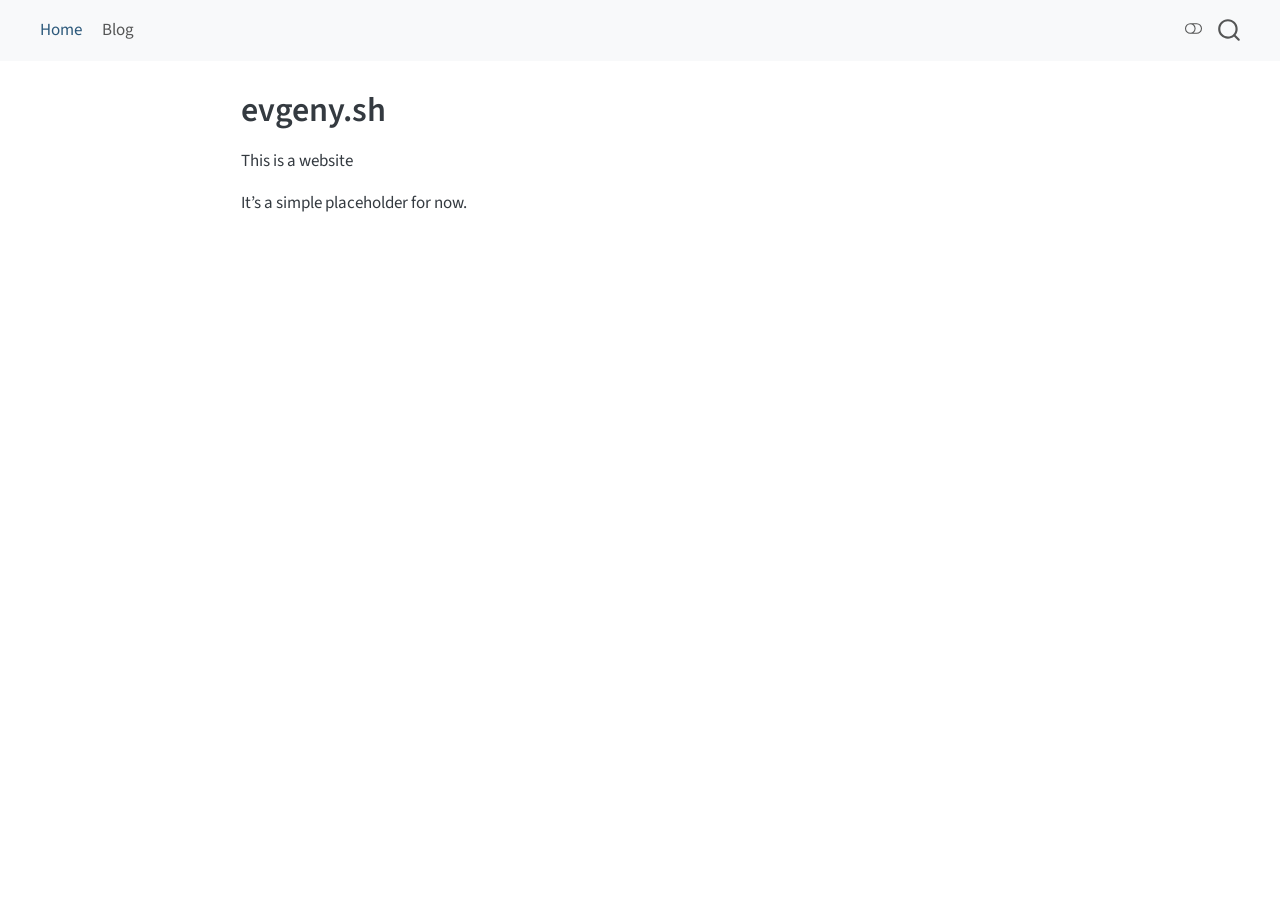
<file: index.html>
<!DOCTYPE html>
<html xmlns="http://www.w3.org/1999/xhtml" lang="en" xml:lang="en"><head>

<meta charset="utf-8">
<meta name="generator" content="quarto-1.9.38">

<meta name="viewport" content="width=device-width, initial-scale=1.0, user-scalable=yes">


<title>evgeny.sh</title>
<style>
/* Default styles provided by pandoc.
** See https://pandoc.org/MANUAL.html#variables-for-html for config info.
*/
code{white-space: pre-wrap;}
span.smallcaps{font-variant: small-caps;}
div.columns{display: flex; gap: min(4vw, 1.5em);}
div.column{flex: auto; overflow-x: auto;}
div.hanging-indent{margin-left: 1.5em; text-indent: -1.5em;}
ul.task-list{list-style: none;}
ul.task-list li input[type="checkbox"] {
  width: 0.8em;
  margin: 0 0.8em 0.2em -1em; /* quarto-specific, see https://github.com/quarto-dev/quarto-cli/issues/4556 */ 
  vertical-align: middle;
}
</style>


<script src="site_libs/quarto-nav/quarto-nav.js"></script>
<script src="site_libs/quarto-nav/headroom.min.js"></script>
<script src="site_libs/clipboard/clipboard.min.js"></script>
<script src="site_libs/quarto-search/autocomplete.umd.js"></script>
<script src="site_libs/quarto-search/fuse.min.js"></script>
<script src="site_libs/quarto-search/quarto-search.js"></script>
<meta name="quarto:offset" content="./">
<script src="site_libs/quarto-html/quarto.js" type="module"></script>
<script src="site_libs/quarto-html/tabsets/tabsets.js" type="module"></script>
<script src="site_libs/quarto-html/popper.min.js"></script>
<script src="site_libs/quarto-html/tippy.umd.min.js"></script>
<script src="site_libs/quarto-html/anchor.min.js"></script>
<link href="site_libs/quarto-html/tippy.css" rel="stylesheet">
<link href="site_libs/quarto-html/quarto-syntax-highlighting-15634bcf2e68342d4ad2dfa704d543f6.css" rel="stylesheet" class="quarto-color-scheme" id="quarto-text-highlighting-styles">
<link href="site_libs/quarto-html/quarto-syntax-highlighting-dark-0a6b7249c26820e032cb0bd839ff02b1.css" rel="stylesheet" class="quarto-color-scheme quarto-color-alternate" id="quarto-text-highlighting-styles">
<link href="site_libs/quarto-html/quarto-syntax-highlighting-15634bcf2e68342d4ad2dfa704d543f6.css" rel="stylesheet" class="quarto-color-scheme-extra" id="quarto-text-highlighting-styles">
<script src="site_libs/bootstrap/bootstrap.min.js"></script>
<link href="site_libs/bootstrap/bootstrap-icons.css" rel="stylesheet">
<link href="site_libs/bootstrap/bootstrap-787223340221bf684ff6c771dde1322e.min.css" rel="stylesheet" append-hash="true" class="quarto-color-scheme" id="quarto-bootstrap" data-mode="light">
<link href="site_libs/bootstrap/bootstrap-dark-baa1e12bec85bd5d58abec2d642ff012.min.css" rel="stylesheet" append-hash="true" class="quarto-color-scheme quarto-color-alternate" id="quarto-bootstrap" data-mode="dark">
<link href="site_libs/bootstrap/bootstrap-787223340221bf684ff6c771dde1322e.min.css" rel="stylesheet" append-hash="true" class="quarto-color-scheme-extra" id="quarto-bootstrap" data-mode="light">
<script id="quarto-search-options" type="application/json">{
  "location": "navbar",
  "copy-button": false,
  "collapse-after": 3,
  "panel-placement": "end",
  "type": "overlay",
  "limit": 50,
  "keyboard-shortcut": [
    "f",
    "/",
    "s"
  ],
  "show-item-context": false,
  "language": {
    "search-no-results-text": "No results",
    "search-matching-documents-text": "matching documents",
    "search-copy-link-title": "Copy link to search",
    "search-hide-matches-text": "Hide additional matches",
    "search-more-match-text": "more match in this document",
    "search-more-matches-text": "more matches in this document",
    "search-clear-button-title": "Clear",
    "search-text-placeholder": "",
    "search-detached-cancel-button-title": "Cancel",
    "search-submit-button-title": "Submit",
    "search-label": "Search"
  }
}</script>


<link rel="stylesheet" href="styles.css">
</head>

<body class="nav-fixed fullcontent quarto-light"><script id="quarto-html-before-body" type="application/javascript">
    const toggleBodyColorMode = (bsSheetEl) => {
      const mode = bsSheetEl.getAttribute("data-mode");
      const bodyEl = window.document.querySelector("body");
      if (mode === "dark") {
        bodyEl.classList.add("quarto-dark");
        bodyEl.classList.remove("quarto-light");
      } else {
        bodyEl.classList.add("quarto-light");
        bodyEl.classList.remove("quarto-dark");
      }
    }
    const toggleBodyColorPrimary = () => {
      const bsSheetEl = window.document.querySelector("link#quarto-bootstrap:not([rel=disabled-stylesheet])");
      if (bsSheetEl) {
        toggleBodyColorMode(bsSheetEl);
      }
    }
    const setColorSchemeToggle = (alternate) => {
      const toggles = window.document.querySelectorAll('.quarto-color-scheme-toggle');
      for (let i=0; i < toggles.length; i++) {
        const toggle = toggles[i];
        if (toggle) {
          if (alternate) {
            toggle.classList.add("alternate");
          } else {
            toggle.classList.remove("alternate");
          }
        }
      }
    };
    const toggleColorMode = (alternate) => {
      // Switch the stylesheets
      const primaryStylesheets = window.document.querySelectorAll('link.quarto-color-scheme:not(.quarto-color-alternate)');
      const alternateStylesheets = window.document.querySelectorAll('link.quarto-color-scheme.quarto-color-alternate');
      manageTransitions('#quarto-margin-sidebar .nav-link', false);
      if (alternate) {
        // note: dark is layered on light, we don't disable primary!
        enableStylesheet(alternateStylesheets);
        for (const sheetNode of alternateStylesheets) {
          if (sheetNode.id === "quarto-bootstrap") {
            toggleBodyColorMode(sheetNode);
          }
        }
      } else {
        disableStylesheet(alternateStylesheets);
        enableStylesheet(primaryStylesheets)
        toggleBodyColorPrimary();
      }
      manageTransitions('#quarto-margin-sidebar .nav-link', true);
      // Switch the toggles
      setColorSchemeToggle(alternate)
      // Hack to workaround the fact that safari doesn't
      // properly recolor the scrollbar when toggling (#1455)
      if (navigator.userAgent.indexOf('Safari') > 0 && navigator.userAgent.indexOf('Chrome') == -1) {
        manageTransitions("body", false);
        window.scrollTo(0, 1);
        setTimeout(() => {
          window.scrollTo(0, 0);
          manageTransitions("body", true);
        }, 40);
      }
    }
    const disableStylesheet = (stylesheets) => {
      for (let i=0; i < stylesheets.length; i++) {
        const stylesheet = stylesheets[i];
        stylesheet.rel = 'disabled-stylesheet';
      }
    }
    const enableStylesheet = (stylesheets) => {
      for (let i=0; i < stylesheets.length; i++) {
        const stylesheet = stylesheets[i];
        if(stylesheet.rel !== 'stylesheet') { // for Chrome, which will still FOUC without this check
          stylesheet.rel = 'stylesheet';
        }
      }
    }
    const manageTransitions = (selector, allowTransitions) => {
      const els = window.document.querySelectorAll(selector);
      for (let i=0; i < els.length; i++) {
        const el = els[i];
        if (allowTransitions) {
          el.classList.remove('notransition');
        } else {
          el.classList.add('notransition');
        }
      }
    }
    const isFileUrl = () => {
      return window.location.protocol === 'file:';
    }
    const hasAlternateSentinel = () => {
      let styleSentinel = getColorSchemeSentinel();
      if (styleSentinel !== null) {
        return styleSentinel === "alternate";
      } else {
        return false;
      }
    }
    const setStyleSentinel = (alternate) => {
      const value = alternate ? "alternate" : "default";
      if (!isFileUrl()) {
        window.localStorage.setItem("quarto-color-scheme", value);
      } else {
        localAlternateSentinel = value;
      }
    }
    const getColorSchemeSentinel = () => {
      if (!isFileUrl()) {
        const storageValue = window.localStorage.getItem("quarto-color-scheme");
        return storageValue != null ? storageValue : localAlternateSentinel;
      } else {
        return localAlternateSentinel;
      }
    }
    const toggleGiscusIfUsed = (isAlternate, darkModeDefault) => {
      const baseTheme = document.querySelector('#giscus-base-theme')?.value ?? 'light';
      const alternateTheme = document.querySelector('#giscus-alt-theme')?.value ?? 'dark';
      let newTheme = '';
      if(authorPrefersDark) {
        newTheme = isAlternate ? baseTheme : alternateTheme;
      } else {
        newTheme = isAlternate ? alternateTheme : baseTheme;
      }
      const changeGiscusTheme = () => {
        // From: https://github.com/giscus/giscus/issues/336
        const sendMessage = (message) => {
          const iframe = document.querySelector('iframe.giscus-frame');
          if (!iframe) return;
          iframe.contentWindow.postMessage({ giscus: message }, 'https://giscus.app');
        }
        sendMessage({
          setConfig: {
            theme: newTheme
          }
        });
      }
      const isGiscussLoaded = window.document.querySelector('iframe.giscus-frame') !== null;
      if (isGiscussLoaded) {
        changeGiscusTheme();
      }
    };
    const authorPrefersDark = false;
    const queryPrefersDark = window.matchMedia('(prefers-color-scheme: dark)');
    const darkModeDefault = queryPrefersDark.matches;
      document.querySelector('link#quarto-text-highlighting-styles.quarto-color-scheme-extra').rel = 'disabled-stylesheet';
      document.querySelector('link#quarto-bootstrap.quarto-color-scheme-extra').rel = 'disabled-stylesheet';
    let localAlternateSentinel = darkModeDefault ? 'alternate' : 'default';
    // Dark / light mode switch
    window.quartoToggleColorScheme = () => {
      // Read the current dark / light value
      let toAlternate = !hasAlternateSentinel();
      toggleColorMode(toAlternate);
      setStyleSentinel(toAlternate);
      toggleGiscusIfUsed(toAlternate, darkModeDefault);
      window.dispatchEvent(new Event('resize'));
    };
    queryPrefersDark.addEventListener("change", e => {
      if(window.localStorage.getItem("quarto-color-scheme") !== null)
        return;
      const alternate = e.matches
      toggleColorMode(alternate);
      localAlternateSentinel = e.matches ? 'alternate' : 'default'; // this is used alongside local storage!
      toggleGiscusIfUsed(alternate, darkModeDefault);
    });
    // Switch to dark mode if need be
    if (hasAlternateSentinel()) {
      toggleColorMode(true);
    } else {
      toggleColorMode(false);
    }
  </script>

<div id="quarto-search-results"></div>
  <header id="quarto-header" class="headroom fixed-top">
    <nav class="navbar navbar-expand-lg " data-bs-theme="dark">
      <div class="navbar-container container-fluid">
            <div id="quarto-search" class="" title="Search"></div>
          <button class="navbar-toggler" type="button" data-bs-toggle="collapse" data-bs-target="#navbarCollapse" aria-controls="navbarCollapse" role="menu" aria-expanded="false" aria-label="Toggle navigation" onclick="if (window.quartoToggleHeadroom) { window.quartoToggleHeadroom(); }">
  <span class="navbar-toggler-icon"></span>
</button>
          <div class="collapse navbar-collapse" id="navbarCollapse">
            <ul class="navbar-nav navbar-nav-scroll me-auto">
  <li class="nav-item">
    <a class="nav-link active" href="./index.html" aria-current="page"> 
<span class="menu-text">Home</span></a>
  </li>  
  <li class="nav-item">
    <a class="nav-link" href="./blog/index.html"> 
<span class="menu-text">Blog</span></a>
  </li>  
</ul>
          </div> <!-- /navcollapse -->
            <div class="quarto-navbar-tools">
  <a href="" class="quarto-color-scheme-toggle quarto-navigation-tool  px-1" onclick="window.quartoToggleColorScheme(); return false;" title="Toggle dark mode"><i class="bi"></i></a>
</div>
      </div> <!-- /container-fluid -->
    </nav>
</header>
<!-- content -->
<div id="quarto-content" class="quarto-container page-columns page-rows-contents page-layout-article page-navbar">
<!-- sidebar -->
<!-- margin-sidebar -->
    
<!-- main -->
<main class="content" id="quarto-document-content">


<header id="title-block-header" class="quarto-title-block default">
<div class="quarto-title">
<h1 class="title">evgeny.sh</h1>
</div>



<div class="quarto-title-meta">

    
  
    
  </div>
  


</header>


<p>This is a website</p>
<p>It’s a simple placeholder for now.</p>



</main> <!-- /main -->
<script id="quarto-html-after-body" type="application/javascript">
  window.document.addEventListener("DOMContentLoaded", function (event) {
    // Ensure there is a toggle, if there isn't float one in the top right
    if (window.document.querySelector('.quarto-color-scheme-toggle') === null) {
      const a = window.document.createElement('a');
      a.classList.add('top-right');
      a.classList.add('quarto-color-scheme-toggle');
      a.href = "";
      a.onclick = function() { try { window.quartoToggleColorScheme(); } catch {} return false; };
      const i = window.document.createElement("i");
      i.classList.add('bi');
      a.appendChild(i);
      window.document.body.appendChild(a);
    }
    setColorSchemeToggle(hasAlternateSentinel())
    const icon = "";
    const anchorJS = new window.AnchorJS();
    anchorJS.options = {
      placement: 'right',
      icon: icon
    };
    anchorJS.add('.anchored');
    const isCodeAnnotation = (el) => {
      for (const clz of el.classList) {
        if (clz.startsWith('code-annotation-')) {                     
          return true;
        }
      }
      return false;
    }
    const onCopySuccess = function(e) {
      // button target
      const button = e.trigger;
      // don't keep focus
      button.blur();
      // flash "checked"
      button.classList.add('code-copy-button-checked');
      var currentTitle = button.getAttribute("title");
      button.setAttribute("title", "Copied!");
      let tooltip;
      if (window.bootstrap) {
        button.setAttribute("data-bs-toggle", "tooltip");
        button.setAttribute("data-bs-placement", "left");
        button.setAttribute("data-bs-title", "Copied!");
        tooltip = new bootstrap.Tooltip(button, 
          { trigger: "manual", 
            customClass: "code-copy-button-tooltip",
            offset: [0, -8]});
        tooltip.show();    
      }
      setTimeout(function() {
        if (tooltip) {
          tooltip.hide();
          button.removeAttribute("data-bs-title");
          button.removeAttribute("data-bs-toggle");
          button.removeAttribute("data-bs-placement");
        }
        button.setAttribute("title", currentTitle);
        button.classList.remove('code-copy-button-checked');
      }, 1000);
      // clear code selection
      e.clearSelection();
    }
    const getTextToCopy = function(trigger) {
      const outerScaffold = trigger.parentElement.cloneNode(true);
      const codeEl = outerScaffold.querySelector('code');
      for (const childEl of codeEl.children) {
        if (isCodeAnnotation(childEl)) {
          childEl.remove();
        }
      }
      return codeEl.innerText;
    }
    const clipboard = new window.ClipboardJS('.code-copy-button:not([data-in-quarto-modal])', {
      text: getTextToCopy
    });
    clipboard.on('success', onCopySuccess);
    if (window.document.getElementById('quarto-embedded-source-code-modal')) {
      const clipboardModal = new window.ClipboardJS('.code-copy-button[data-in-quarto-modal]', {
        text: getTextToCopy,
        container: window.document.getElementById('quarto-embedded-source-code-modal')
      });
      clipboardModal.on('success', onCopySuccess);
    }
      var localhostRegex = new RegExp(/^(?:http|https):\/\/localhost\:?[0-9]*\//);
      var mailtoRegex = new RegExp(/^mailto:/);
        var filterRegex = new RegExp("https:\/\/evgeny\.sh");
      var isInternal = (href) => {
          return filterRegex.test(href) || localhostRegex.test(href) || mailtoRegex.test(href);
      }
      // Inspect non-navigation links and adorn them if external
     var links = window.document.querySelectorAll('a[href]:not(.nav-link):not(.navbar-brand):not(.toc-action):not(.sidebar-link):not(.sidebar-item-toggle):not(.pagination-link):not(.no-external):not([aria-hidden]):not(.dropdown-item):not(.quarto-navigation-tool):not(.about-link)');
      for (var i=0; i<links.length; i++) {
        const link = links[i];
        if (!isInternal(link.href)) {
          // undo the damage that might have been done by quarto-nav.js in the case of
          // links that we want to consider external
          if (link.dataset.originalHref !== undefined) {
            link.href = link.dataset.originalHref;
          }
        }
      }
    function tippyHover(el, contentFn, onTriggerFn, onUntriggerFn) {
      const config = {
        allowHTML: true,
        maxWidth: 500,
        delay: 100,
        arrow: false,
        appendTo: function(el) {
            return el.parentElement;
        },
        interactive: true,
        interactiveBorder: 10,
        theme: 'quarto',
        placement: 'bottom-start',
      };
      if (contentFn) {
        config.content = contentFn;
      }
      if (onTriggerFn) {
        config.onTrigger = onTriggerFn;
      }
      if (onUntriggerFn) {
        config.onUntrigger = onUntriggerFn;
      }
      window.tippy(el, config); 
    }
    const noterefs = window.document.querySelectorAll('a[role="doc-noteref"]');
    for (var i=0; i<noterefs.length; i++) {
      const ref = noterefs[i];
      tippyHover(ref, function() {
        // use id or data attribute instead here
        let href = ref.getAttribute('data-footnote-href') || ref.getAttribute('href');
        try { href = new URL(href).hash; } catch {}
        const id = href.replace(/^#\/?/, "");
        const note = window.document.getElementById(id);
        if (note) {
          return note.innerHTML;
        } else {
          return "";
        }
      });
    }
    const xrefs = window.document.querySelectorAll('a.quarto-xref');
    const processXRef = (id, note) => {
      // Strip column container classes
      const stripColumnClz = (el) => {
        el.classList.remove("page-full", "page-columns");
        if (el.children) {
          for (const child of el.children) {
            stripColumnClz(child);
          }
        }
      }
      stripColumnClz(note)
      if (id === null || id.startsWith('sec-')) {
        // Special case sections, only their first couple elements
        const container = document.createElement("div");
        if (note.children && note.children.length > 2) {
          container.appendChild(note.children[0].cloneNode(true));
          for (let i = 1; i < note.children.length; i++) {
            const child = note.children[i];
            if (child.tagName === "P" && child.innerText === "") {
              continue;
            } else {
              container.appendChild(child.cloneNode(true));
              break;
            }
          }
          if (window.Quarto?.typesetMath) {
            window.Quarto.typesetMath(container);
          }
          return container.innerHTML
        } else {
          if (window.Quarto?.typesetMath) {
            window.Quarto.typesetMath(note);
          }
          return note.innerHTML;
        }
      } else {
        // Remove any anchor links if they are present
        const anchorLink = note.querySelector('a.anchorjs-link');
        if (anchorLink) {
          anchorLink.remove();
        }
        if (window.Quarto?.typesetMath) {
          window.Quarto.typesetMath(note);
        }
        if (note.classList.contains("callout")) {
          return note.outerHTML;
        } else {
          return note.innerHTML;
        }
      }
    }
    for (var i=0; i<xrefs.length; i++) {
      const xref = xrefs[i];
      tippyHover(xref, undefined, function(instance) {
        instance.disable();
        let url = xref.getAttribute('href');
        let hash = undefined; 
        if (url.startsWith('#')) {
          hash = url;
        } else {
          try { hash = new URL(url).hash; } catch {}
        }
        if (hash) {
          const id = hash.replace(/^#\/?/, "");
          const note = window.document.getElementById(id);
          if (note !== null) {
            try {
              const html = processXRef(id, note.cloneNode(true));
              instance.setContent(html);
            } finally {
              instance.enable();
              instance.show();
            }
          } else {
            // See if we can fetch this
            fetch(url.split('#')[0])
            .then(res => res.text())
            .then(html => {
              const parser = new DOMParser();
              const htmlDoc = parser.parseFromString(html, "text/html");
              const note = htmlDoc.getElementById(id);
              if (note !== null) {
                const html = processXRef(id, note);
                instance.setContent(html);
              } 
            }).finally(() => {
              instance.enable();
              instance.show();
            });
          }
        } else {
          // See if we can fetch a full url (with no hash to target)
          // This is a special case and we should probably do some content thinning / targeting
          fetch(url)
          .then(res => res.text())
          .then(html => {
            const parser = new DOMParser();
            const htmlDoc = parser.parseFromString(html, "text/html");
            const note = htmlDoc.querySelector('main.content');
            if (note !== null) {
              // This should only happen for chapter cross references
              // (since there is no id in the URL)
              // remove the first header
              if (note.children.length > 0 && note.children[0].tagName === "HEADER") {
                note.children[0].remove();
              }
              const html = processXRef(null, note);
              instance.setContent(html);
            } 
          }).finally(() => {
            instance.enable();
            instance.show();
          });
        }
      }, function(instance) {
      });
    }
        let selectedAnnoteEl;
        const selectorForAnnotation = ( cell, annotation) => {
          let cellAttr = 'data-code-cell="' + cell + '"';
          let lineAttr = 'data-code-annotation="' +  annotation + '"';
          const selector = 'span[' + cellAttr + '][' + lineAttr + ']';
          return selector;
        }
        const selectCodeLines = (annoteEl) => {
          const doc = window.document;
          const targetCell = annoteEl.getAttribute("data-target-cell");
          const targetAnnotation = annoteEl.getAttribute("data-target-annotation");
          const annoteSpan = window.document.querySelector(selectorForAnnotation(targetCell, targetAnnotation));
          const lines = annoteSpan.getAttribute("data-code-lines").split(",");
          const lineIds = lines.map((line) => {
            return targetCell + "-" + line;
          })
          let top = null;
          let height = null;
          let parent = null;
          if (lineIds.length > 0) {
              //compute the position of the single el (top and bottom and make a div)
              const el = window.document.getElementById(lineIds[0]);
              top = el.offsetTop;
              height = el.offsetHeight;
              parent = el.parentElement.parentElement;
            if (lineIds.length > 1) {
              const lastEl = window.document.getElementById(lineIds[lineIds.length - 1]);
              const bottom = lastEl.offsetTop + lastEl.offsetHeight;
              height = bottom - top;
            }
            if (top !== null && height !== null && parent !== null) {
              // cook up a div (if necessary) and position it 
              let div = window.document.getElementById("code-annotation-line-highlight");
              if (div === null) {
                div = window.document.createElement("div");
                div.setAttribute("id", "code-annotation-line-highlight");
                div.style.position = 'absolute';
                parent.appendChild(div);
              }
              div.style.top = top - 2 + "px";
              div.style.height = height + 4 + "px";
              div.style.left = 0;
              let gutterDiv = window.document.getElementById("code-annotation-line-highlight-gutter");
              if (gutterDiv === null) {
                gutterDiv = window.document.createElement("div");
                gutterDiv.setAttribute("id", "code-annotation-line-highlight-gutter");
                gutterDiv.style.position = 'absolute';
                const codeCell = window.document.getElementById(targetCell);
                const gutter = codeCell.querySelector('.code-annotation-gutter');
                gutter.appendChild(gutterDiv);
              }
              gutterDiv.style.top = top - 2 + "px";
              gutterDiv.style.height = height + 4 + "px";
            }
            selectedAnnoteEl = annoteEl;
          }
        };
        const unselectCodeLines = () => {
          const elementsIds = ["code-annotation-line-highlight", "code-annotation-line-highlight-gutter"];
          elementsIds.forEach((elId) => {
            const div = window.document.getElementById(elId);
            if (div) {
              div.remove();
            }
          });
          selectedAnnoteEl = undefined;
        };
          // Handle positioning of the toggle
      window.addEventListener(
        "resize",
        throttle(() => {
          elRect = undefined;
          if (selectedAnnoteEl) {
            selectCodeLines(selectedAnnoteEl);
          }
        }, 10)
      );
      function throttle(fn, ms) {
      let throttle = false;
      let timer;
        return (...args) => {
          if(!throttle) { // first call gets through
              fn.apply(this, args);
              throttle = true;
          } else { // all the others get throttled
              if(timer) clearTimeout(timer); // cancel #2
              timer = setTimeout(() => {
                fn.apply(this, args);
                timer = throttle = false;
              }, ms);
          }
        };
      }
        // Attach click handler to the DT
        const annoteDls = window.document.querySelectorAll('dt[data-target-cell]');
        for (const annoteDlNode of annoteDls) {
          annoteDlNode.addEventListener('click', (event) => {
            const clickedEl = event.target;
            if (clickedEl !== selectedAnnoteEl) {
              unselectCodeLines();
              const activeEl = window.document.querySelector('dt[data-target-cell].code-annotation-active');
              if (activeEl) {
                activeEl.classList.remove('code-annotation-active');
              }
              selectCodeLines(clickedEl);
              clickedEl.classList.add('code-annotation-active');
            } else {
              // Unselect the line
              unselectCodeLines();
              clickedEl.classList.remove('code-annotation-active');
            }
          });
        }
    const findCites = (el) => {
      const parentEl = el.parentElement;
      if (parentEl) {
        const cites = parentEl.dataset.cites;
        if (cites) {
          return {
            el,
            cites: cites.split(' ')
          };
        } else {
          return findCites(el.parentElement)
        }
      } else {
        return undefined;
      }
    };
    var bibliorefs = window.document.querySelectorAll('a[role="doc-biblioref"]');
    for (var i=0; i<bibliorefs.length; i++) {
      const ref = bibliorefs[i];
      const citeInfo = findCites(ref);
      if (citeInfo) {
        tippyHover(citeInfo.el, function() {
          var popup = window.document.createElement('div');
          citeInfo.cites.forEach(function(cite) {
            var citeDiv = window.document.createElement('div');
            citeDiv.classList.add('hanging-indent');
            citeDiv.classList.add('csl-entry');
            var biblioDiv = window.document.getElementById('ref-' + cite);
            if (biblioDiv) {
              citeDiv.innerHTML = biblioDiv.innerHTML;
            }
            popup.appendChild(citeDiv);
          });
          return popup.innerHTML;
        });
      }
    }
  });
  </script>
</div> <!-- /content -->




</body></html>
</file>
<file: site_libs/quarto-html/tippy.css>
.tippy-box[data-animation=fade][data-state=hidden]{opacity:0}[data-tippy-root]{max-width:calc(100vw - 10px)}.tippy-box{position:relative;background-color:#333;color:#fff;border-radius:4px;font-size:14px;line-height:1.4;white-space:normal;outline:0;transition-property:transform,visibility,opacity}.tippy-box[data-placement^=top]>.tippy-arrow{bottom:0}.tippy-box[data-placement^=top]>.tippy-arrow:before{bottom:-7px;left:0;border-width:8px 8px 0;border-top-color:initial;transform-origin:center top}.tippy-box[data-placement^=bottom]>.tippy-arrow{top:0}.tippy-box[data-placement^=bottom]>.tippy-arrow:before{top:-7px;left:0;border-width:0 8px 8px;border-bottom-color:initial;transform-origin:center bottom}.tippy-box[data-placement^=left]>.tippy-arrow{right:0}.tippy-box[data-placement^=left]>.tippy-arrow:before{border-width:8px 0 8px 8px;border-left-color:initial;right:-7px;transform-origin:center left}.tippy-box[data-placement^=right]>.tippy-arrow{left:0}.tippy-box[data-placement^=right]>.tippy-arrow:before{left:-7px;border-width:8px 8px 8px 0;border-right-color:initial;transform-origin:center right}.tippy-box[data-inertia][data-state=visible]{transition-timing-function:cubic-bezier(.54,1.5,.38,1.11)}.tippy-arrow{width:16px;height:16px;color:#333}.tippy-arrow:before{content:"";position:absolute;border-color:transparent;border-style:solid}.tippy-content{position:relative;padding:5px 9px;z-index:1}
</file>
<file: site_libs/quarto-html/quarto-syntax-highlighting-15634bcf2e68342d4ad2dfa704d543f6.css>
/* quarto syntax highlight colors */
:root {
  --quarto-hl-ot-color: #003B4F;
  --quarto-hl-at-color: #657422;
  --quarto-hl-ss-color: #20794D;
  --quarto-hl-an-color: #5E5E5E;
  --quarto-hl-fu-color: #4758AB;
  --quarto-hl-st-color: #20794D;
  --quarto-hl-cf-color: #003B4F;
  --quarto-hl-op-color: #5E5E5E;
  --quarto-hl-er-color: #AD0000;
  --quarto-hl-bn-color: #AD0000;
  --quarto-hl-al-color: #AD0000;
  --quarto-hl-va-color: #111111;
  --quarto-hl-bu-color: inherit;
  --quarto-hl-ex-color: inherit;
  --quarto-hl-pp-color: #AD0000;
  --quarto-hl-in-color: #5E5E5E;
  --quarto-hl-vs-color: #20794D;
  --quarto-hl-wa-color: #5E5E5E;
  --quarto-hl-do-color: #5E5E5E;
  --quarto-hl-im-color: #00769E;
  --quarto-hl-ch-color: #20794D;
  --quarto-hl-dt-color: #AD0000;
  --quarto-hl-fl-color: #AD0000;
  --quarto-hl-co-color: #5E5E5E;
  --quarto-hl-cv-color: #5E5E5E;
  --quarto-hl-cn-color: #8f5902;
  --quarto-hl-sc-color: #5E5E5E;
  --quarto-hl-dv-color: #AD0000;
  --quarto-hl-kw-color: #003B4F;
}

/* other quarto variables */
:root {
  --quarto-font-monospace: SFMono-Regular, Menlo, Monaco, Consolas, "Liberation Mono", "Courier New", monospace;
}

/* syntax highlight based on Pandoc's rules */
pre > code.sourceCode > span {
  color: #003B4F;
}

code.sourceCode > span {
  color: #003B4F;
}

div.sourceCode,
div.sourceCode pre.sourceCode {
  color: #003B4F;
}

/* Normal */
code span {
  color: #003B4F;
}

/* Alert */
code span.al {
  color: #AD0000;
  font-style: inherit;
}

/* Annotation */
code span.an {
  color: #5E5E5E;
  font-style: inherit;
}

/* Attribute */
code span.at {
  color: #657422;
  font-style: inherit;
}

/* BaseN */
code span.bn {
  color: #AD0000;
  font-style: inherit;
}

/* BuiltIn */
code span.bu {
  font-style: inherit;
}

/* ControlFlow */
code span.cf {
  color: #003B4F;
  font-weight: bold;
  font-style: inherit;
}

/* Char */
code span.ch {
  color: #20794D;
  font-style: inherit;
}

/* Constant */
code span.cn {
  color: #8f5902;
  font-style: inherit;
}

/* Comment */
code span.co {
  color: #5E5E5E;
  font-style: inherit;
}

/* CommentVar */
code span.cv {
  color: #5E5E5E;
  font-style: italic;
}

/* Documentation */
code span.do {
  color: #5E5E5E;
  font-style: italic;
}

/* DataType */
code span.dt {
  color: #AD0000;
  font-style: inherit;
}

/* DecVal */
code span.dv {
  color: #AD0000;
  font-style: inherit;
}

/* Error */
code span.er {
  color: #AD0000;
  font-style: inherit;
}

/* Extension */
code span.ex {
  font-style: inherit;
}

/* Float */
code span.fl {
  color: #AD0000;
  font-style: inherit;
}

/* Function */
code span.fu {
  color: #4758AB;
  font-style: inherit;
}

/* Import */
code span.im {
  color: #00769E;
  font-style: inherit;
}

/* Information */
code span.in {
  color: #5E5E5E;
  font-style: inherit;
}

/* Keyword */
code span.kw {
  color: #003B4F;
  font-weight: bold;
  font-style: inherit;
}

/* Operator */
code span.op {
  color: #5E5E5E;
  font-style: inherit;
}

/* Other */
code span.ot {
  color: #003B4F;
  font-style: inherit;
}

/* Preprocessor */
code span.pp {
  color: #AD0000;
  font-style: inherit;
}

/* SpecialChar */
code span.sc {
  color: #5E5E5E;
  font-style: inherit;
}

/* SpecialString */
code span.ss {
  color: #20794D;
  font-style: inherit;
}

/* String */
code span.st {
  color: #20794D;
  font-style: inherit;
}

/* Variable */
code span.va {
  color: #111111;
  font-style: inherit;
}

/* VerbatimString */
code span.vs {
  color: #20794D;
  font-style: inherit;
}

/* Warning */
code span.wa {
  color: #5E5E5E;
  font-style: italic;
}

.prevent-inlining {
  content: "</";
}

/*# sourceMappingURL=f23921c56f73e400b49028c9186a1aa0.css.map */
</file>
<file: site_libs/quarto-html/quarto-syntax-highlighting-dark-0a6b7249c26820e032cb0bd839ff02b1.css>
/* quarto syntax highlight colors */
:root {
  --quarto-hl-al-color: #f07178;
  --quarto-hl-an-color: #d4d0ab;
  --quarto-hl-at-color: #00e0e0;
  --quarto-hl-bn-color: #d4d0ab;
  --quarto-hl-bu-color: #abe338;
  --quarto-hl-ch-color: #abe338;
  --quarto-hl-co-color: #f8f8f2;
  --quarto-hl-cv-color: #ffd700;
  --quarto-hl-cn-color: #ffd700;
  --quarto-hl-cf-color: #ffa07a;
  --quarto-hl-dt-color: #ffa07a;
  --quarto-hl-dv-color: #d4d0ab;
  --quarto-hl-do-color: #f8f8f2;
  --quarto-hl-er-color: #f07178;
  --quarto-hl-ex-color: #00e0e0;
  --quarto-hl-fl-color: #d4d0ab;
  --quarto-hl-fu-color: #ffa07a;
  --quarto-hl-im-color: #abe338;
  --quarto-hl-in-color: #d4d0ab;
  --quarto-hl-kw-color: #ffa07a;
  --quarto-hl-op-color: #ffa07a;
  --quarto-hl-ot-color: #00e0e0;
  --quarto-hl-pp-color: #dcc6e0;
  --quarto-hl-re-color: #00e0e0;
  --quarto-hl-sc-color: #abe338;
  --quarto-hl-ss-color: #abe338;
  --quarto-hl-st-color: #abe338;
  --quarto-hl-va-color: #00e0e0;
  --quarto-hl-vs-color: #abe338;
  --quarto-hl-wa-color: #dcc6e0;
}

/* other quarto variables */
:root {
  --quarto-font-monospace: SFMono-Regular, Menlo, Monaco, Consolas, "Liberation Mono", "Courier New", monospace;
}

/* syntax highlight based on Pandoc's rules */
pre > code.sourceCode > span {
  color: #f8f8f2;
}

code.sourceCode > span {
  color: #f8f8f2;
}

div.sourceCode,
div.sourceCode pre.sourceCode {
  color: #f8f8f2;
}

/* Normal */
code span {
  color: #f8f8f2;
}

/* Alert */
code span.al {
  color: #f07178;
}

/* Annotation */
code span.an {
  color: #d4d0ab;
}

/* Attribute */
code span.at {
  color: #00e0e0;
}

/* BaseN */
code span.bn {
  color: #d4d0ab;
}

/* BuiltIn */
code span.bu {
  color: #abe338;
}

/* ControlFlow */
code span.cf {
  font-weight: bold;
  color: #ffa07a;
}

/* Char */
code span.ch {
  color: #abe338;
}

/* Constant */
code span.cn {
  color: #ffd700;
}

/* Comment */
code span.co {
  font-style: italic;
  color: #f8f8f2;
}

/* CommentVar */
code span.cv {
  color: #ffd700;
}

/* Documentation */
code span.do {
  color: #f8f8f2;
}

/* DataType */
code span.dt {
  color: #ffa07a;
}

/* DecVal */
code span.dv {
  color: #d4d0ab;
}

/* Error */
code span.er {
  color: #f07178;
  text-decoration: underline;
}

/* Extension */
code span.ex {
  font-weight: bold;
  color: #00e0e0;
}

/* Float */
code span.fl {
  color: #d4d0ab;
}

/* Function */
code span.fu {
  color: #ffa07a;
}

/* Import */
code span.im {
  color: #abe338;
}

/* Information */
code span.in {
  color: #d4d0ab;
}

/* Keyword */
code span.kw {
  font-weight: bold;
  color: #ffa07a;
}

/* Operator */
code span.op {
  color: #ffa07a;
}

/* Other */
code span.ot {
  color: #00e0e0;
}

/* Preprocessor */
code span.pp {
  color: #dcc6e0;
}

/* RegionMarker */
code span.re {
  background-color: #f8f8f2;
  color: #00e0e0;
}

/* SpecialChar */
code span.sc {
  color: #abe338;
}

/* SpecialString */
code span.ss {
  color: #abe338;
}

/* String */
code span.st {
  color: #abe338;
}

/* Variable */
code span.va {
  color: #00e0e0;
}

/* VerbatimString */
code span.vs {
  color: #abe338;
}

/* Warning */
code span.wa {
  color: #dcc6e0;
}

.prevent-inlining {
  content: "</";
}

/*# sourceMappingURL=175367c052bafc98bd680af3479823f0.css.map */
</file>
<file: styles.css>
/* css styles */
</file>
